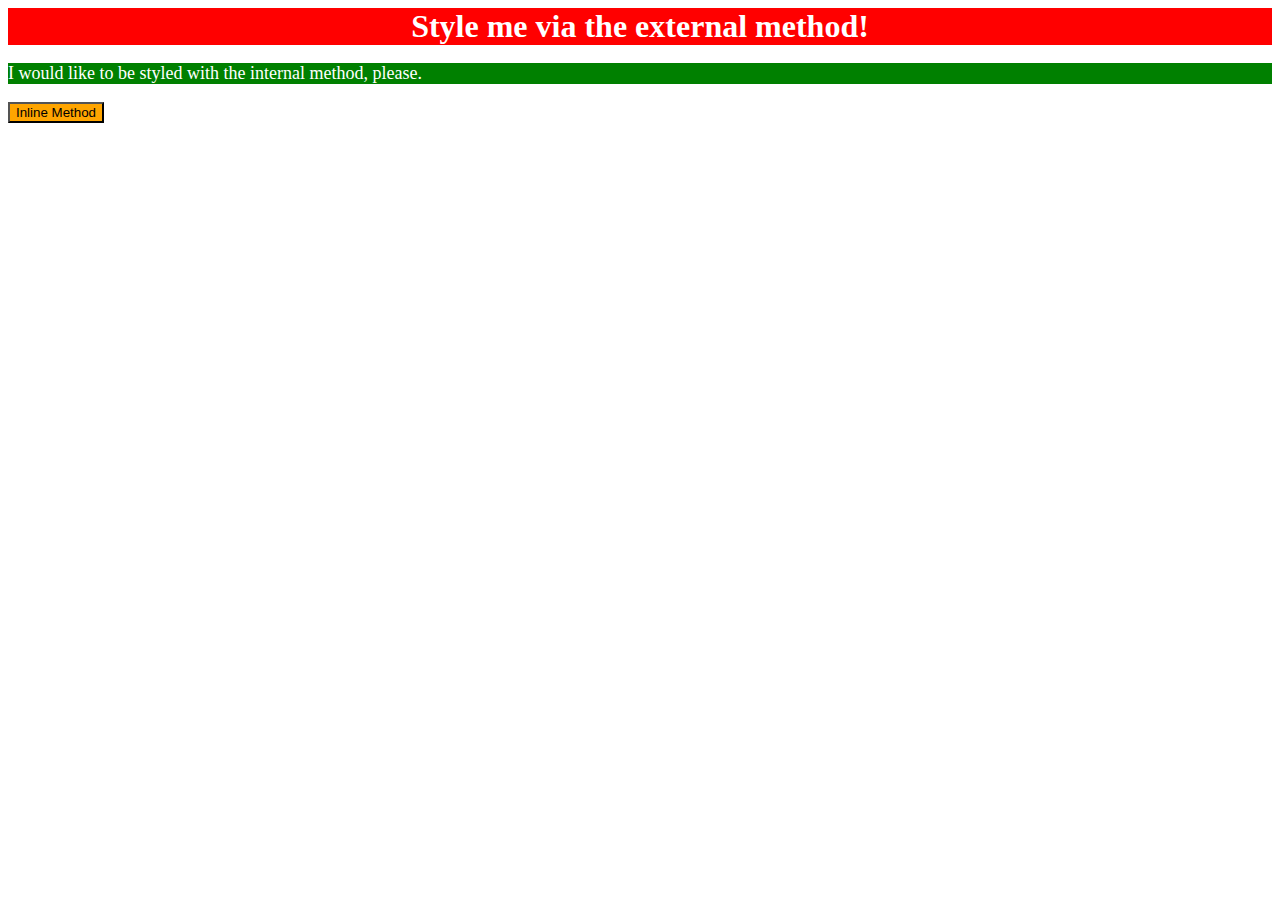
<file: foundations/01-css-methods/index.html>
<!DOCTYPE html>
<html lang="en">
  <head>
    <meta charset="UTF-8">
    <meta http-equiv="X-UA-Compatible" content="IE=edge">
    <meta name="viewport" content="width=device-width, initial-scale=1.0">
    <title>Methods for Adding CSS</title>
    <link rel="stylesheet" href="style.css">
    <style>
      p {
        color: white;
        background-color: green;
        font-size: 18px;
      }
    </style>
  </head>
  <body>
    <div>Style me via the external method!</div>
    <p>I would like to be styled with the internal method, please.</p>
    <button style="background-color: orange;">Inline Method</button>
  </body>
</html>
</file>
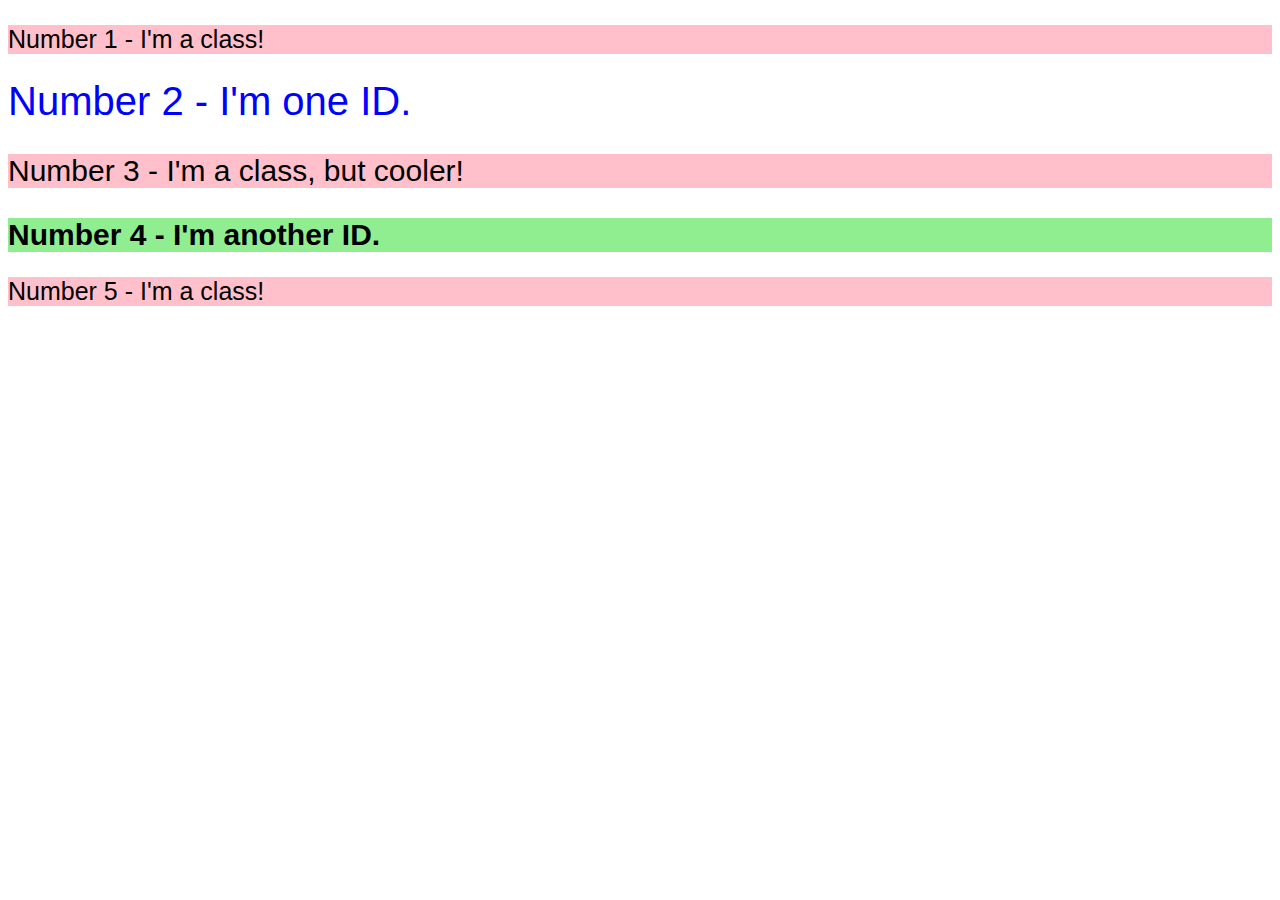
<file: foundations/02-class-id-selectors/index.html>
<!DOCTYPE html>
<html lang="en">
  <head>
    <meta charset="UTF-8">
    <meta http-equiv="X-UA-Compatible" content="IE=edge">
    <meta name="viewport" content="width=device-width, initial-scale=1.0">
    <title>Class and ID Selectors</title>
    <link rel="stylesheet" href="style.css">
  </head>
  <body>
    <p class="a-class">Number 1 - I'm a class!</p>
    <div class = "a-class" id = "one-id">Number 2 - I'm one ID.</div>
    <p class="a-class cooler">Number 3 - I'm a class, but cooler!</p>
    <div class = "a-class" id="another-id">Number 4 - I'm another ID.</div>
    <p class="a-class">Number 5 - I'm a class!</p>
  </body>
</html>
</file>
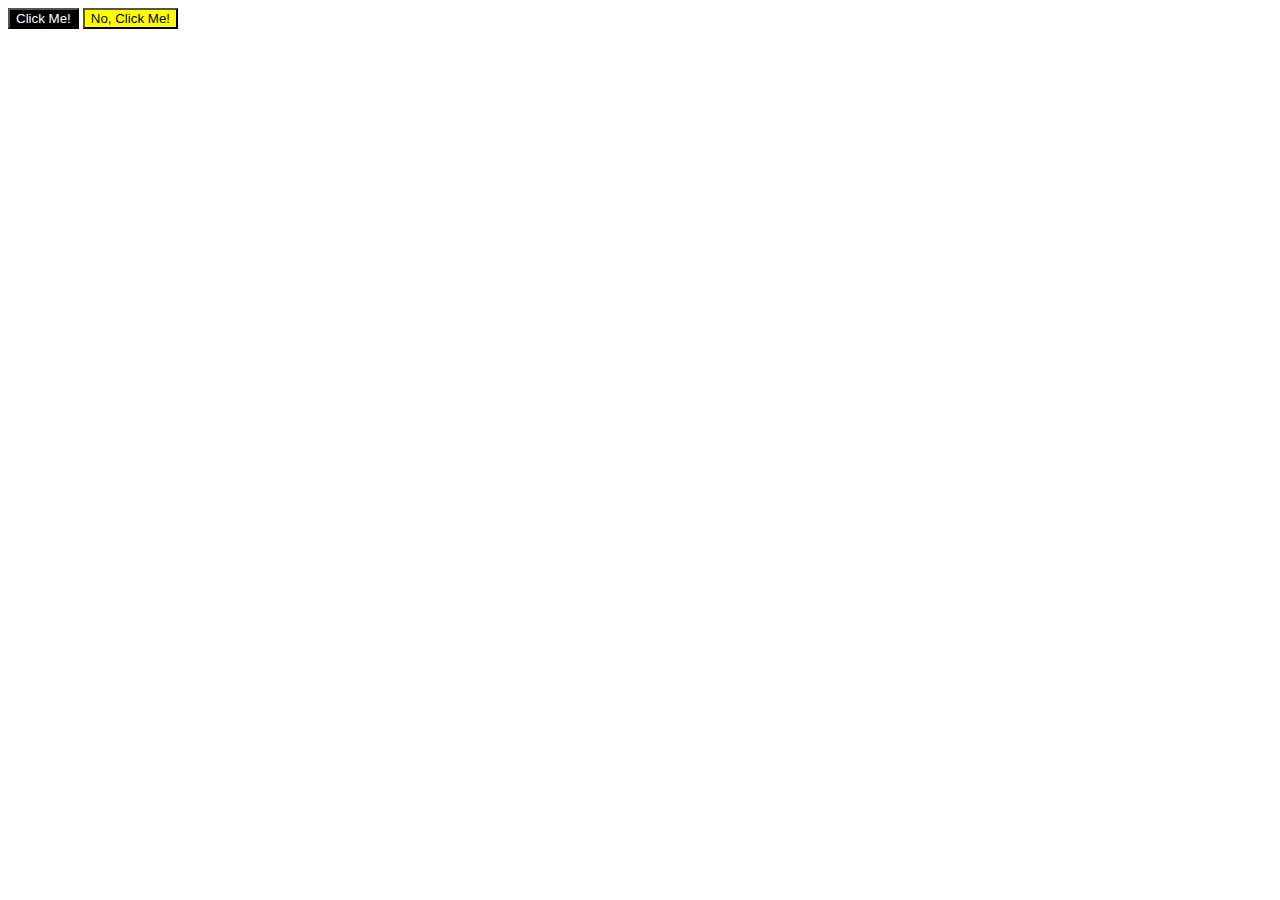
<file: foundations/03-grouping-selectors/index.html>
<!DOCTYPE html>
<html lang="en">
  <head>
    <meta charset="UTF-8">
    <meta http-equiv="X-UA-Compatible" content="IE=edge">
    <meta name="viewport" content="width=device-width, initial-scale=1.0">
    <title>Grouping Selectors</title>
    <link rel="stylesheet" href="style.css">
  </head>
  <body>
    <button class="inverted">Click Me!</button>
    <button class="fancy">No, Click Me!</button>
  </body>
</html>
</file>
<file: foundations/01-css-methods/style.css>
div {
    background-color: red;
    color: white;
    font-size: 32px;
    text-align: center;
    font-weight: bold;
}
</file>
<file: foundations/02-class-id-selectors/style.css>
.a-class {
    font-family: Verdana, Geneva, Tahoma, sans-serif;
    background-color: pink;
    font-size: 25px;
}

.a-class.cooler {
    font-size: 30px;
}

#one-id {
    background-color: white;
    color: blue;
    font-size: 40px;
}

#another-id {
    background-color: lightgreen;
    font-size: 30px;
    font-weight: bold;
}
</file>
<file: foundations/03-grouping-selectors/style.css>
.inverted {
    background-color: black;
    color: white;
}

.fancy {
    background-color: yellow;
}
</file>
